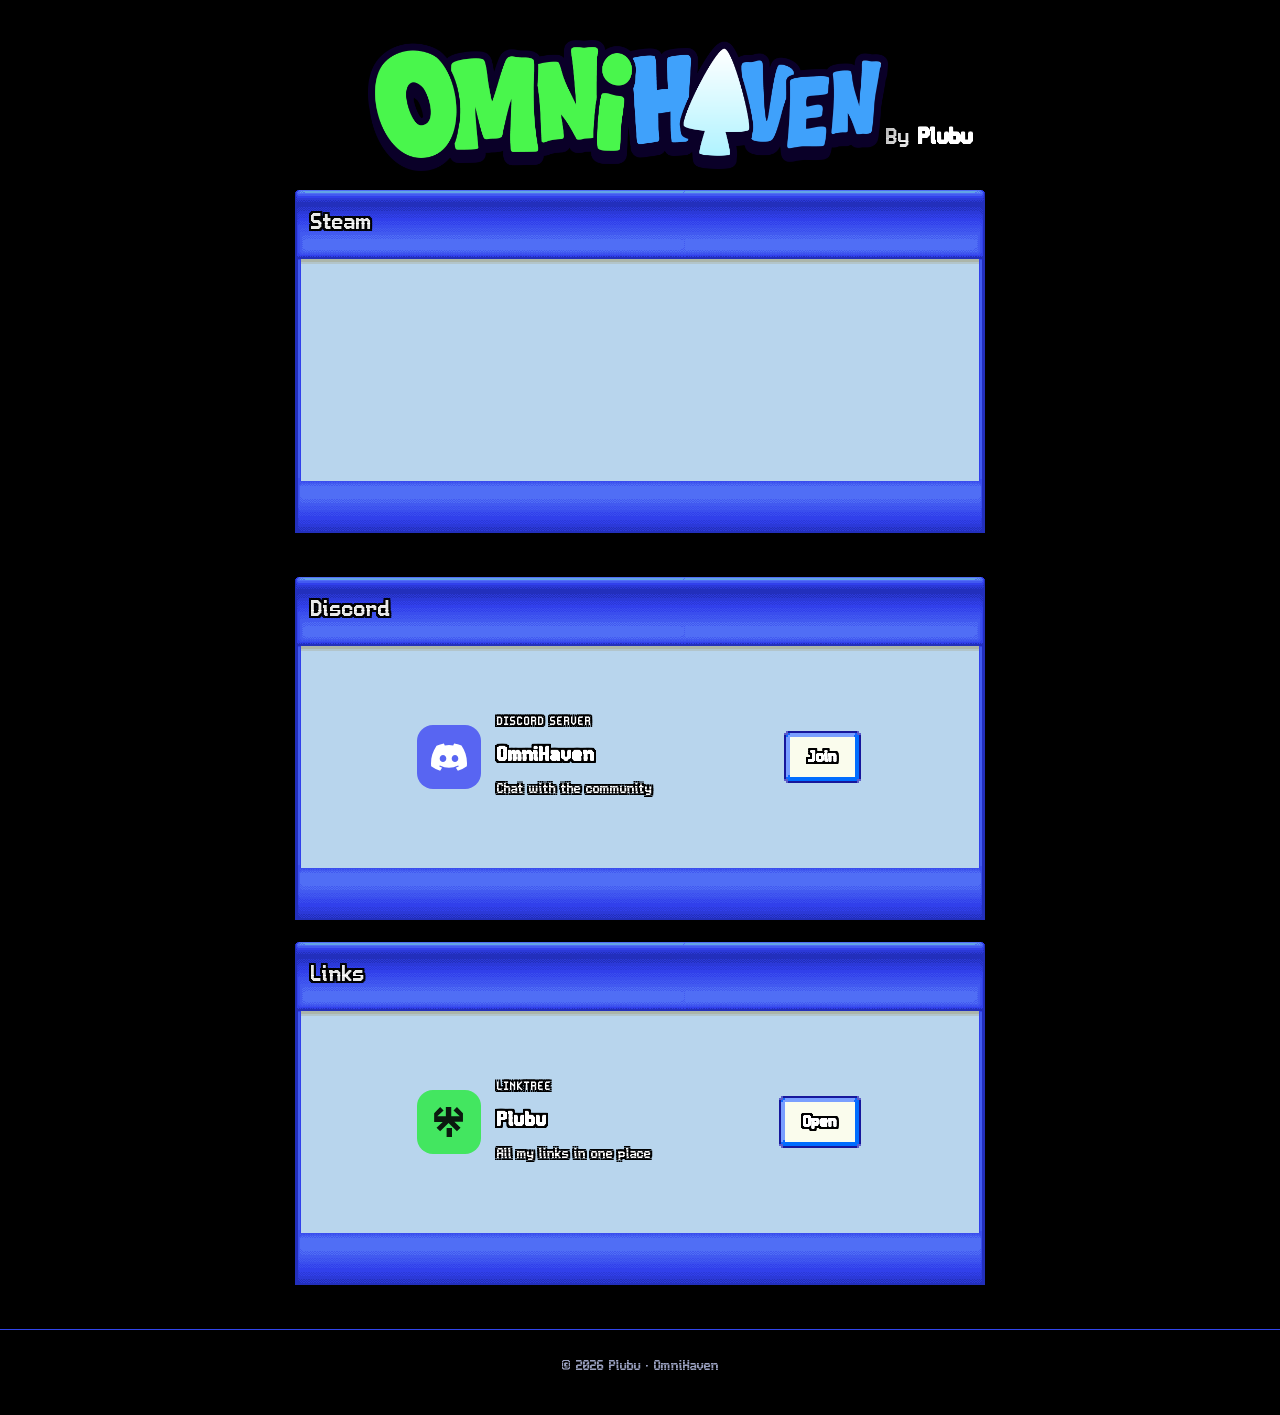
<file: index.html>
<!doctype html>
<html lang="en">
<head>
  <meta charset="utf-8">
  <meta name="viewport" content="width=device-width, initial-scale=1">
  <title>OmniHaven By Plubu</title>
  <meta name="description" content="OmniHaven! Play as a mouse Cursor to fight against many wacky bosses! Wishlist on Steam!">
  <link rel="canonical" href="https://omnihavengame.com/">

  <!-- Social preview (Discord / Twitter embeds) -->
  <meta property="og:title" content="OmniHaven — By Plubu">
  <meta property="og:description" content="Play as a cursor with your mouse to fight against bosses! Wishlist on Steam.">
  <meta property="og:url" content="https://omnihavengame.com/">
  <meta property="og:image" content="https://omnihavengame.com/OmniHavenLogo.png">
  <meta name="theme-color" content="#0b0d16">

  <link rel="icon" href="OmniHavenLogo.png">
  <link rel="preconnect" href="https://fonts.googleapis.com">
  <link rel="preconnect" href="https://fonts.gstatic.com" crossorigin>
  <link href="https://fonts.googleapis.com/css2?family=Inter:wght@400;600;700&family=Pixelify+Sans:wght@400;600;700&display=swap" rel="stylesheet">
  <link rel="stylesheet" href="style.css">
</head>
<body>

  <header class="site-header">
    <div class="wrap">
      <a class="brand" href="/" aria-label="OmniHaven home">
        <img src="OmniHavenLogo.png" alt="OmniHaven"
             onerror="this.style.display='none';this.nextElementSibling.style.display='block';">
        <span class="logo-fallback">OmniHaven</span>
        <span class="byline">By <strong>Plubu</strong></span>
      </a>
    </div>
  </header>

  <main class="wrap">

    <!-- ===== STEAM ===== -->
    <section class="section">
      <div class="steam-box win">
        <span class="win-title">Steam</span>
          <iframe src="https://store.steampowered.com/widget/2941610/"
                  title="OmniHaven on Steam" loading="lazy"></iframe>
        </div>
    </section>

    <!-- ===== COMMUNITY ===== -->
    <section class="section">
      <div class="community">

        <!-- Discord: fills in member/online counts automatically when it can -->
        <div class="win">
          <span class="win-title">Discord</span>
          <a class="card discord" id="discord-card" href="https://discord.gg/r5HpGN7fSb"
             target="_blank" rel="noopener">
            <div class="icon" id="discord-icon">
              <svg viewBox="0 0 24 24" fill="#fff" aria-hidden="true"><path d="M20.3 4.4A19.6 19.6 0 0 0 15.4 3l-.6 1.3a18.2 18.2 0 0 0-5.6 0L8.6 3a19.5 19.5 0 0 0-4.9 1.5C.6 9.1-.3 13.6.1 18.1a19.8 19.8 0 0 0 6 3l1.3-2a12.8 12.8 0 0 1-2-1l.5-.4a14.1 14.1 0 0 0 12.2 0l.5.4c-.6.4-1.3.7-2 1l1.3 2a19.7 19.7 0 0 0 6-3c.5-5.2-.9-9.7-3.6-13.7ZM8 15.4c-1.2 0-2.2-1.1-2.2-2.4S6.8 10.6 8 10.6s2.2 1.1 2.2 2.4-1 2.4-2.2 2.4Zm8 0c-1.2 0-2.2-1.1-2.2-2.4s1-2.4 2.2-2.4 2.2 1.1 2.2 2.4-1 2.4-2.2 2.4Z"/></svg>
            </div>
            <div class="info">
              <div class="label">Discord Server</div>
              <div class="name" id="discord-name">OmniHaven</div>
              <div class="meta" id="discord-meta">Chat with the community</div>
            </div>
            <span class="go">Join</span>
          </a>
          </div>

        <!-- Linktree -->
        <div class="win">
          <span class="win-title">Links</span>
          <a class="card linktree" href="https://linktr.ee/Plubu" target="_blank" rel="noopener">
            <div class="icon">
              <svg viewBox="0 0 24 24" fill="#0b1a0f" aria-hidden="true"><path d="M13.5 8.2h5.7L15 4.4l2.3-2.4 4 4.1v5.8h-5.7l4.1 3.9-2.4 2.4-5.6-5.6-5.6 5.6-2.4-2.4L7.8 12H2.1V6.1l4-4.1 2.3 2.4-4.2 3.8h5.7V2h3.6v6.2ZM10.4 16h3.6v6h-3.6v-6Z"/></svg>
            </div>
            <div class="info">
              <div class="label">Linktree</div>
              <div class="name">Plubu</div>
              <div class="meta">All my links in one place</div>
            </div>
            <span class="go">Open</span>
          </a>
          </div>

      </div>
    </section>

  </main>

  <footer class="site-footer">
    <div class="wrap">© <span id="year">2026</span> Plubu · OmniHaven</div>
  </footer>

  <script>
    document.getElementById('year').textContent = new Date().getFullYear();

    // Pull live server info from Discord's public invite endpoint.
    // If it fails for any reason, the card just stays as the static version.
    (async function () {
      try {
        const res = await fetch('https://discord.com/api/v10/invites/r5HpGN7fSb?with_counts=true');
        if (!res.ok) return;
        const data = await res.json();
        const g = data.guild || {};
        if (g.name) document.getElementById('discord-name').textContent = g.name;
        if (data.approximate_member_count) {
          document.getElementById('discord-meta').innerHTML =
            '<span class="dot" style="background:#23a55a"></span>' +
            (data.approximate_presence_count || 0).toLocaleString() + ' online &nbsp;' +
            '<span class="dot" style="background:#80848e"></span>' +
            data.approximate_member_count.toLocaleString() + ' members';
        }
        if (g.id && g.icon) {
          const ext = g.icon.startsWith('a_') ? 'gif' : 'png';
          document.getElementById('discord-icon').innerHTML =
            '<img alt="" src="https://cdn.discordapp.com/icons/' + g.id + '/' + g.icon + '.' + ext + '?size=128">';
        }
      } catch (e) { /* keep static card */ }
    })();
  </script>
  <script src="bosses.js"></script>
  <script src="cursor.js"></script>
</body>
</html>
</file>
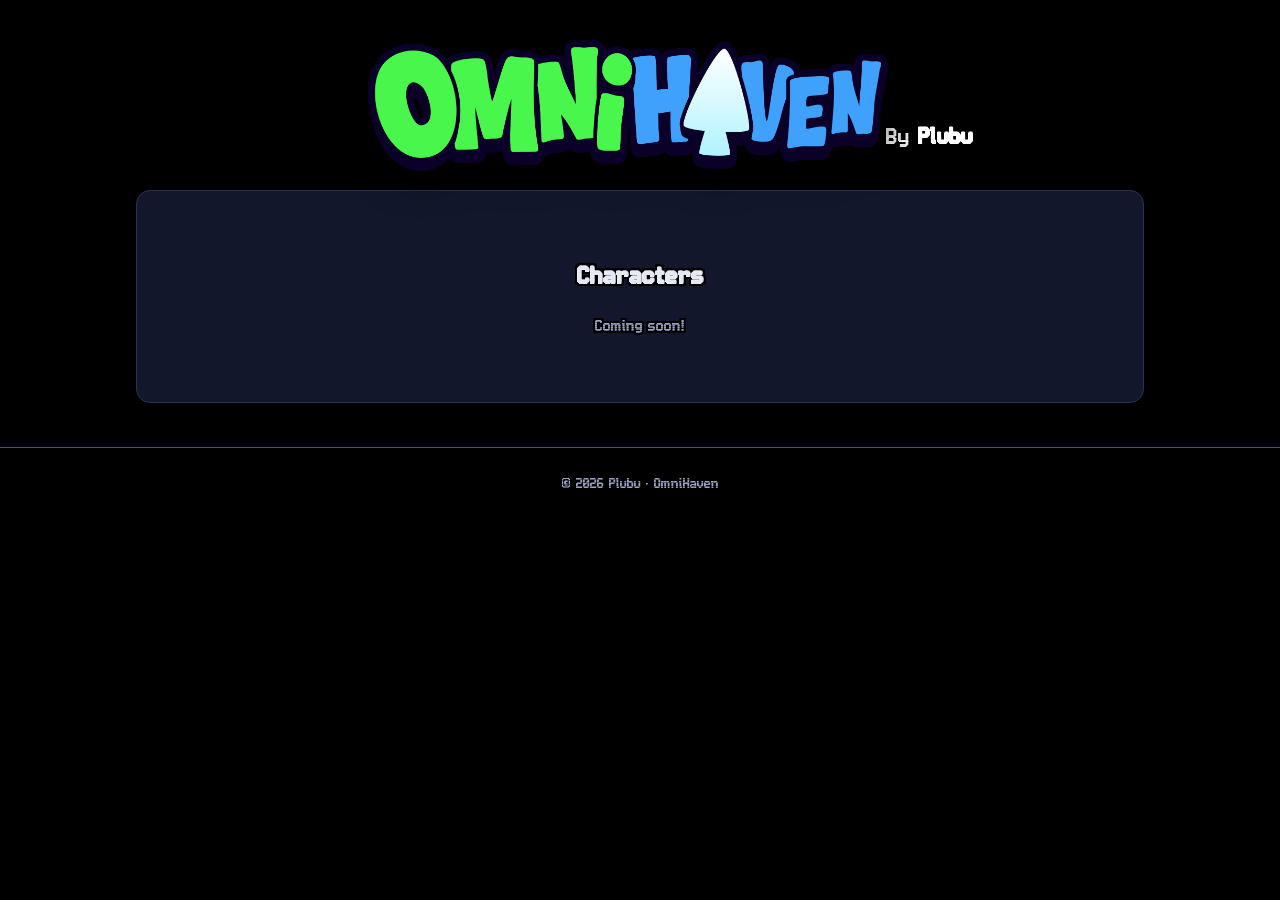
<file: characters.html>
<!doctype html>
<html lang="en">
<head>
  <meta charset="utf-8">
  <meta name="viewport" content="width=device-width, initial-scale=1">
  <title>Characters — OmniHaven</title>
  <meta name="description" content="OmniHaven: play as a cursor with your mouse to fight against bosses. Wishlist on Steam!">
  <link rel="canonical" href="https://omnihavengame.com/characters">

  <!-- Social preview (Discord / Twitter embeds) -->
  <meta property="og:title" content="OmniHaven — By Plubu">
  <meta property="og:description" content="Play as a cursor with your mouse to fight against bosses! Wishlist on Steam.">
  <meta property="og:url" content="https://omnihavengame.com/">
  <meta property="og:image" content="https://omnihavengame.com/OmniHavenLogo.png">
  <meta name="theme-color" content="#0b0d16">

  <link rel="icon" href="OmniHavenLogo.png">
  <link rel="preconnect" href="https://fonts.googleapis.com">
  <link rel="preconnect" href="https://fonts.gstatic.com" crossorigin>
  <link href="https://fonts.googleapis.com/css2?family=Inter:wght@400;600;700&family=Pixelify+Sans:wght@400;600;700&display=swap" rel="stylesheet">
  <link rel="stylesheet" href="style.css">
</head>
<body>

  <header class="site-header">
    <div class="wrap">
      <a class="brand" href="/" aria-label="OmniHaven home">
        <img src="OmniHavenLogo.png" alt="OmniHaven"
             onerror="this.style.display='none';this.nextElementSibling.style.display='block';">
        <span class="logo-fallback">OmniHaven</span>
        <span class="byline">By <strong>Plubu</strong></span>
      </a>
    </div>
  </header>

  <main class="wrap">
    <section class="section">
      <div class="panel coming-soon">
        <h2>Characters</h2>
        <p>Coming soon!</p>
      </div>
    </section>
  </main>

  <footer class="site-footer">
    <div class="wrap">© <span id="year">2026</span> Plubu · OmniHaven</div>
  </footer>

  <script>
    document.getElementById('year').textContent = new Date().getFullYear();

  </script>
  <script src="cursor.js"></script>
</body>
</html>
</file>
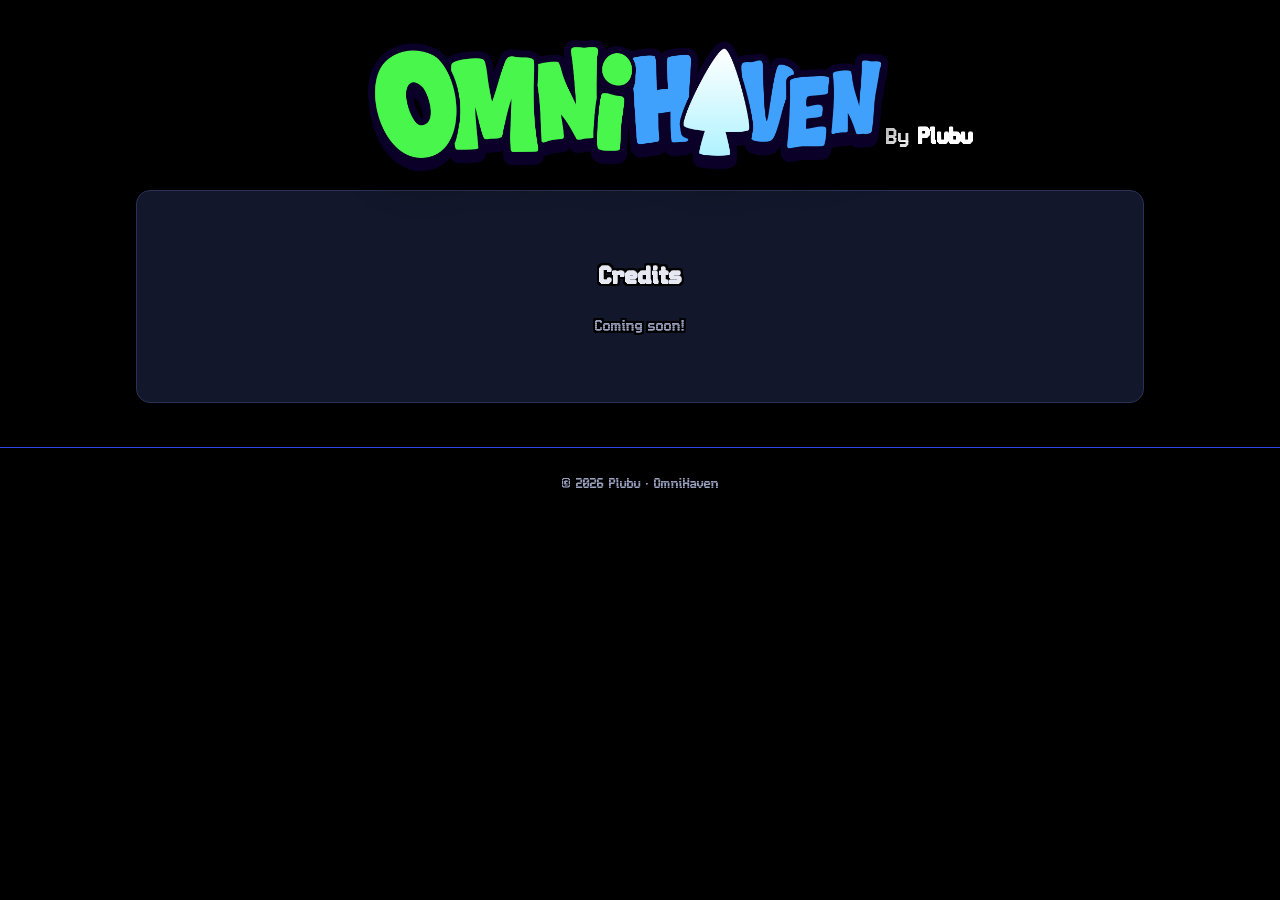
<file: credits.html>
<!doctype html>
<html lang="en">
<head>
  <meta charset="utf-8">
  <meta name="viewport" content="width=device-width, initial-scale=1">
  <title>Credits — OmniHaven</title>
  <meta name="description" content="OmniHaven: play as a cursor with your mouse to fight against bosses. Wishlist on Steam!">
  <link rel="canonical" href="https://omnihavengame.com/credits">

  <!-- Social preview (Discord / Twitter embeds) -->
  <meta property="og:title" content="OmniHaven — By Plubu">
  <meta property="og:description" content="Play as a cursor with your mouse to fight against bosses! Wishlist on Steam.">
  <meta property="og:url" content="https://omnihavengame.com/">
  <meta property="og:image" content="https://omnihavengame.com/OmniHavenLogo.png">
  <meta name="theme-color" content="#0b0d16">

  <link rel="icon" href="OmniHavenLogo.png">
  <link rel="preconnect" href="https://fonts.googleapis.com">
  <link rel="preconnect" href="https://fonts.gstatic.com" crossorigin>
  <link href="https://fonts.googleapis.com/css2?family=Inter:wght@400;600;700&family=Pixelify+Sans:wght@400;600;700&display=swap" rel="stylesheet">
  <link rel="stylesheet" href="style.css">
</head>
<body>

  <header class="site-header">
    <div class="wrap">
      <a class="brand" href="/" aria-label="OmniHaven home">
        <img src="OmniHavenLogo.png" alt="OmniHaven"
             onerror="this.style.display='none';this.nextElementSibling.style.display='block';">
        <span class="logo-fallback">OmniHaven</span>
        <span class="byline">By <strong>Plubu</strong></span>
      </a>
    </div>
  </header>

  <main class="wrap">
    <section class="section">
      <div class="panel coming-soon">
        <h2>Credits</h2>
        <p>Coming soon!</p>
      </div>
    </section>
  </main>

  <footer class="site-footer">
    <div class="wrap">© <span id="year">2026</span> Plubu · OmniHaven</div>
  </footer>

  <script>
    document.getElementById('year').textContent = new Date().getFullYear();

  </script>
  <script src="cursor.js"></script>
</body>
</html>
</file>
<file: style.css>
/* ============ OmniHaven site — shared styles ============ */
:root {
  --bg: #000000;
  --bg-2: #121628;
  --panel: #171c33;
  --panel-border: #2a3156;
  --text: #e6e8f2;
  --muted: #9aa1c0;
  --accent: #e8402a;      /* active tab red */
  --accent-2: #7ed321;    /* OmniHaven green */
  --accent-3: #ff9a2e;    /* fire orange */
  --discord: #5865f2;
  --linktree: #43e660;
  --radius: 14px;
}

@font-face {
  font-family: "OmniFont";
  src: url("OmniFont.ttf") format("truetype");
  font-display: swap;
}

* { box-sizing: border-box; }

/* Pure black 2px outline on all text */
body, body * {
  text-shadow:
    -2px -2px 0 #000,  0 -2px 0 #000,  2px -2px 0 #000,
    -2px  0   0 #000,                  2px  0   0 #000,
    -2px  2px 0 #000,  0  2px 0 #000,  2px  2px 0 #000;
}

html, body { margin: 0; padding: 0; }

body {
  background: var(--bg);
  color: var(--text);
  font-family: "OmniFont", "Pixelify Sans", sans-serif;
  line-height: 1.6;
  min-height: 100vh;
}

a { color: var(--accent-2); }

.wrap {
  max-width: 1040px;
  margin: 0 auto;
  padding: 0 16px;
}

/* ---------- Header ---------- */
.site-header {
  padding: 40px 0 8px;
  text-align: center;
}

.brand {
  display: inline-flex;
  align-items: flex-end;
  gap: 18px;
  flex-wrap: wrap;
  justify-content: center;
  text-decoration: none;
  color: inherit;
}

.brand img {
  max-width: min(520px, 90vw);
  height: auto;
  display: block;
  filter: drop-shadow(0 6px 18px rgba(0, 0, 0, 0.6));
}

/* shown only if OmniHavenLogo.png is missing */
.brand .logo-fallback {
  display: none;
  font-family: "OmniFont", "Pixelify Sans", sans-serif;
  font-size: clamp(42px, 9vw, 84px);
  font-weight: 700;
  color: var(--accent-2);
  letter-spacing: 2px;
  text-shadow: 4px 4px 0 #1d4a0a, 0 0 30px rgba(126, 211, 33, 0.35);
  line-height: 1;
}

.byline {
  font-family: "OmniFont", "Pixelify Sans", sans-serif;
  font-size: clamp(20px, 3.5vw, 30px);
  color: var(--muted);
  padding-bottom: 10px;
  white-space: nowrap;
}
.byline strong { color: var(--text); font-weight: 600; }

/* ---------- Tabs ---------- */
.tabs {
  display: flex;
  justify-content: center;
  gap: clamp(10px, 4vw, 48px);
  margin: 28px 0 36px;
  flex-wrap: wrap;
}

.tab {
  font-family: "OmniFont", "Pixelify Sans", sans-serif;
  font-size: clamp(18px, 2.6vw, 24px);
  text-decoration: none;
  color: var(--text);
  padding: 10px 28px;
  border: 2px solid var(--panel-border);
  background: var(--panel);
  border-radius: 10px;
  transition: transform 0.12s ease, border-color 0.12s ease, background 0.12s ease;
}
.tab:hover { transform: translateY(-2px); border-color: #4a5590; }
.tab[aria-current="page"] {
  background: var(--accent);
  border-color: #ff6a52;
  color: #fff;
  box-shadow: 0 4px 0 #8f1f10;
}

/* ---------- Sections ---------- */
main { padding-bottom: 60px; }

.section { margin: 0 0 44px; }

.section-title {
  font-family: "OmniFont", "Pixelify Sans", sans-serif;
  font-size: 26px;
  margin: 0 0 14px;
  display: flex;
  align-items: center;
  gap: 10px;
}
.section-title::before {
  content: "";
  width: 10px; height: 10px;
  background: var(--accent-2);
  box-shadow: 3px 3px 0 #2b5e0a;
}

.panel {
  background: rgba(23, 28, 51, 0.85);
  border: 1px solid var(--panel-border);
  border-radius: var(--radius);
  padding: 22px;
}

/* Steam widget */
.steam-frame {
  display: flex;
  justify-content: center;
  overflow-x: auto;
}
.steam-frame iframe {
  border: 0;
  width: 646px;
  max-width: 100%;
  height: 190px;
  border-radius: 6px;
}
.wishlist-btn {
  display: inline-block;
  margin-top: 14px;
  padding: 10px 20px;
  border-radius: 8px;
  background: linear-gradient(90deg, #75b022, #588a1b);
  color: #fff;
  text-decoration: none;
  font-weight: 600;
}
.center { text-align: center; }

/* Text columns */
.text-cols {
  display: grid;
  grid-template-columns: 1fr 1fr;
  gap: 22px;
}
.text-cols h2 {
  font-family: "OmniFont", "Pixelify Sans", sans-serif;
  margin-top: 0;
  font-size: 24px;
  color: var(--accent-3);
}
.text-cols p { color: #cdd1e4; margin: 0 0 12px; }

/* Community cards */
.community {
  display: grid;
  grid-template-columns: 1fr 1fr;
  gap: 22px;
}

.card {
  display: flex;
  align-items: center;
  gap: 16px;
  padding: 20px;
  border-radius: var(--radius);
  text-decoration: none;
  color: var(--text);
  border: 1px solid var(--panel-border);
  background: var(--panel);
  transition: transform 0.12s ease, border-color 0.12s ease;
}
.card:hover { transform: translateY(-2px); }

.card .icon {
  flex: 0 0 64px;
  width: 64px; height: 64px;
  border-radius: 16px;
  display: grid;
  place-items: center;
  overflow: hidden;
}
.card .icon img { width: 100%; height: 100%; object-fit: cover; }
.card .icon svg { width: 36px; height: 36px; }

.card .info { flex: 1; min-width: 0; }
.card .label {
  font-size: 12px;
  text-transform: uppercase;
  letter-spacing: 1px;
  color: var(--muted);
}
.card .name { font-size: 20px; font-weight: 700; }
.card .meta { font-size: 14px; color: var(--muted); }
.card .meta .dot {
  display: inline-block;
  width: 8px; height: 8px;
  border-radius: 50%;
  margin: 0 4px 1px 0;
  vertical-align: middle;
}
.card .go {
  padding: 9px 16px;
  border-radius: 8px;
  font-weight: 700;
  font-size: 14px;
  white-space: nowrap;
}

.card.discord { border-color: #3b45a8; background: linear-gradient(135deg, #1b1f45, #171c33); }
.card.discord .icon { background: var(--discord); }
.card.discord .go { background: var(--discord); color: #fff; }
.card.discord:hover { border-color: var(--discord); }

.card.linktree { border-color: #2a6b38; background: linear-gradient(135deg, #142a1c, #171c33); }
.card.linktree .icon { background: var(--linktree); }
.card.linktree .go { background: var(--linktree); color: #fff; }
.card.linktree:hover { border-color: var(--linktree); }

/* Coming soon pages */
.coming-soon {
  text-align: center;
  padding: 60px 22px;
}
.coming-soon h2 {
  font-family: "OmniFont", "Pixelify Sans", sans-serif;
  font-size: 32px;
  margin: 0 0 8px;
}
.coming-soon p { color: var(--muted); margin: 0; }

/* Footer */
.site-footer {
  border-top: 1px solid var(--panel-border);
  padding: 22px 0 34px;
  text-align: center;
  color: var(--muted);
  font-size: 14px;
}

/* ---------- Mobile ---------- */
@media (max-width: 720px) {
  .text-cols, .community { grid-template-columns: 1fr; }
  .site-header { padding-top: 24px; }
  .tab { padding: 8px 18px; }
  .panel { padding: 16px; }
}

/* Every text element uses OmniFont (widgets in iframes keep their own) */
body, body * { font-family: "OmniFont", "Pixelify Sans", sans-serif; }

/* Size bump: OmniFont runs small */
body { font-size: 20px; }
.text-cols p { font-size: 22px; }
.wishlist-btn { font-size: 22px; }
.card .label { font-size: 15px; }
.card .name { font-size: 26px; }
.card .meta { font-size: 18px; }
.card .go { font-size: 20px; }
.site-footer { font-size: 18px; }

/* Steam widget inside the blue window frame (stretches to fit, corners stay sharp) */
.steam-box {
  width: fit-content;
  max-width: 100%;
  margin: 0 auto;
}
.win {
  position: relative;
  border-style: solid;
  border-width: 69px 6px 52px 6px;
  border-image: url("steam-frame.png") 69 6 52 6 fill stretch;
  image-rendering: pixelated;
  padding: 16px;
}
.steam-box iframe {
  display: block;
  border: 0;
  width: 646px;
  max-width: 100%;
  height: 190px;
}

/* Title text in the top-left of each blue window's top bar */
.win-title {
  position: absolute;
  left: 10px;
  top: -69px;
  height: 64px;
  display: flex;
  align-items: center;
  font-size: 30px;
  color: #fff;
  pointer-events: none;
}

/* Cards sit directly on the window, no dark box behind them */
.win .card,
.win .card.discord,
.win .card.linktree {
  background: none;
  border: none;
  padding: 4px;
}
.win .card .label, .win .card .meta, .win .card .name { color: #fff; }

/* All windows the same size as the Steam one, stacked in the middle */
.community {
  grid-template-columns: 1fr;
  justify-items: center;
  gap: 44px;
}
.community .win {
  width: 690px;            /* same as the Steam window: 646 + padding + walls */
  max-width: 100%;
  height: 343px;           /* 190 + padding + top/bottom bars */
  padding: 16px;
  display: flex;
  align-items: center;
}
.community .win .card { width: 100%; }

/* Discord left, Links right (stacks only if the window is too narrow) */
.community {
  display: flex;
  flex-wrap: wrap;
  justify-content: center;
  gap: 22px;
  width: min(1402px, 100vw - 32px);
  position: relative;
  left: 50%;
  transform: translateX(-50%);
}

/* Join / Open buttons use the button sprite (drawn at 2x, stretches to fit) */
.card .go,
.card.discord .go,
.card.linktree .go {
  background: none;
  border-style: solid;
  border-width: 8px;
  border-image: url("button.png") 4 fill stretch;
  border-radius: 0;
  image-rendering: pixelated;
  padding: 4px 18px;
  color: #fff;
}

/* Blue line above the copyright */
.site-footer { border-top-color: #3146eb; }

/* No lift effect on the cards/buttons */
.card:hover { transform: none; }

/* Buttons smoothly get 40% more saturated on hover, and back */
.card .go {
  filter: saturate(1);
  transition: filter 0.25s ease-out, transform 0.25s ease-out;
}
.card:hover .go { filter: saturate(1.5); transform: scale(1.3); }

/* Logo nudged 20px to the right */
.brand img { position: relative; left: 20px; }

/* Icons grow 30% on hover too */
.card .icon { transition: transform 0.25s ease-out; }
.card:hover .icon { transform: scale(1.3); }

/* Card text grows 30% on hover too (grows from its left side) */
.card .info { transition: transform 0.25s ease-out; transform-origin: left center; }
.card:hover .info { transform: scale(1.3); }

/* Logo + "By Plubu" shifted another 20px right */
.brand { position: relative; left: 20px; }

/* Card contents pulled in toward the middle of each window */
.win .card,
.win .card.discord,
.win .card.linktree { padding: 4px 100px; }

/* "By Plubu" fully white */
.byline, .byline strong { color: #fff; }
</file>
